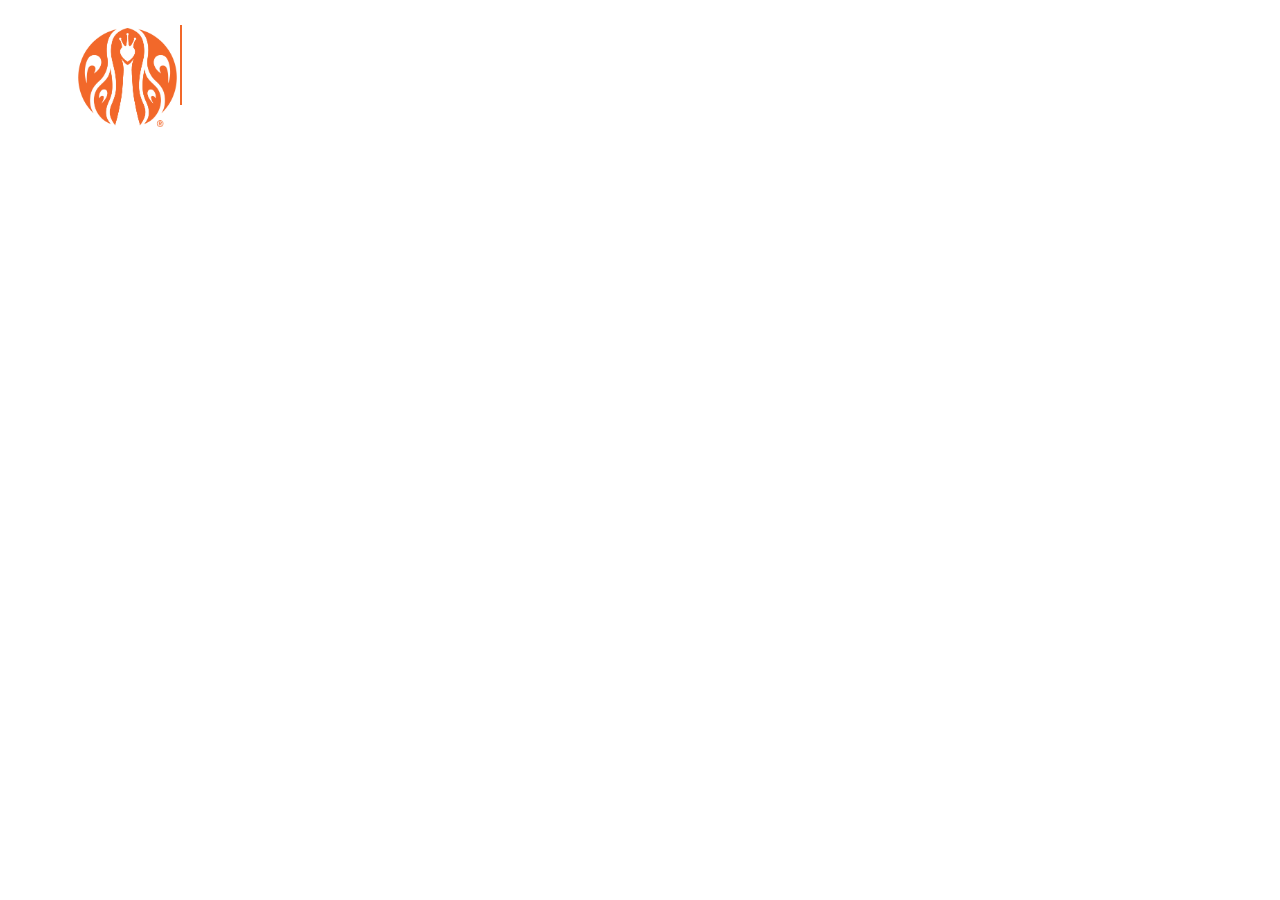
<file: shop/cart.html>
<!DOCTYPE html>
<html lang="en">
  <head>
    <meta charset="UTF-8" />
    <meta name="viewport" content="width=device-width, initial-scale=1.0" />
    <title>Shopping Cart</title>
    <link rel="stylesheet" href="cart.css" />
  </head>
  <body>
    <header>
      <img class="logo" src="new_jco_logo.png" alt="" />
      <div class="top-line"></div>
    </header>
  </body>
</html>
</file>
<file: shop/cart.css>
.logo {
  height: 11vh;
  margin-left: 70px;
  margin-top: 20px;
}

.top-line {
  position: absolute;
  left: 0;
  margin-left: 180px;
  top: 0;
  margin-top: 25px;
  height: 80px;
  width: 2px;
  background-color: #f2682a;
}
</file>
